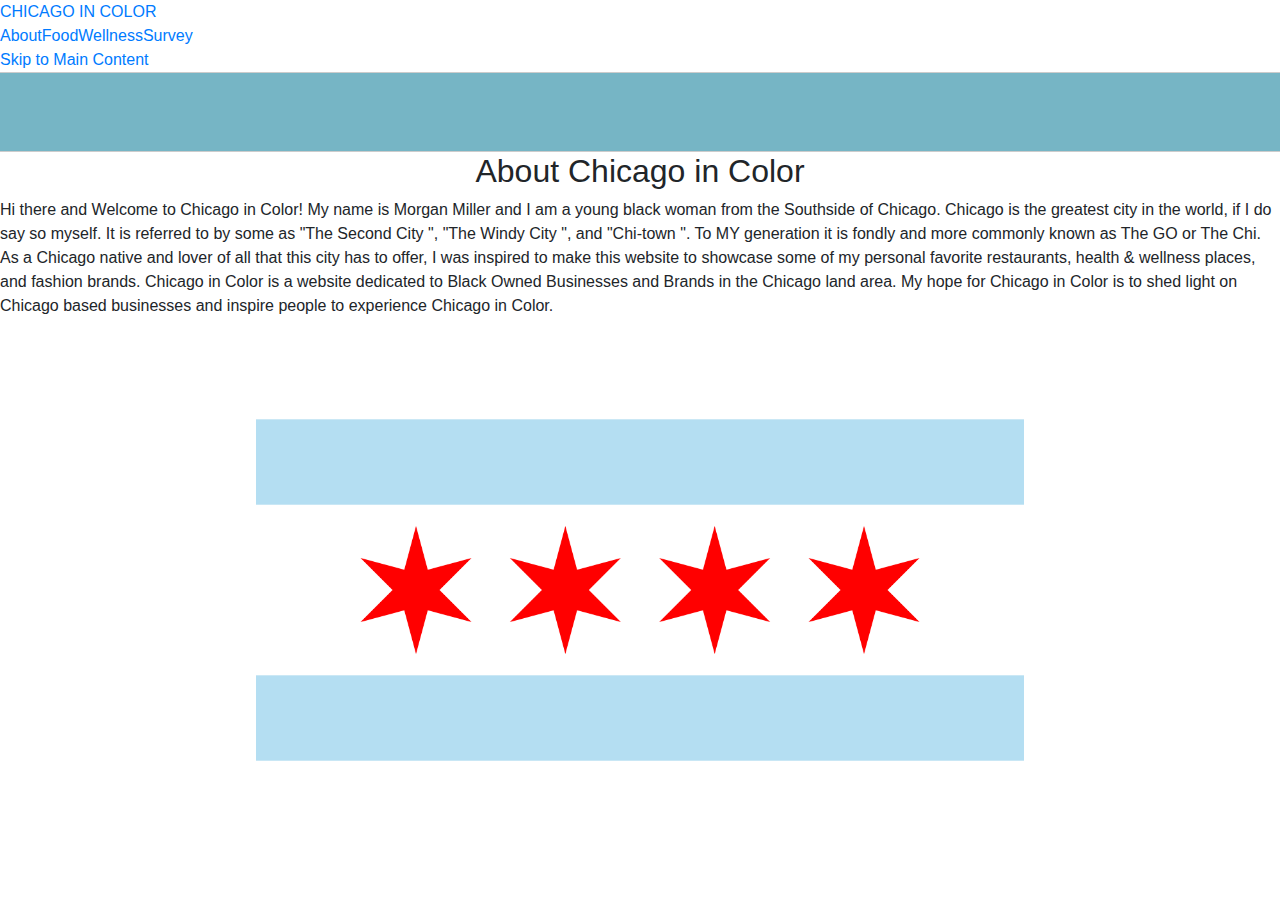
<file: About.html>
<!DOCTYPE html>
<html lang="en">

<head>
    <meta charset="utf-8">
    <meta name="viewport" content="width=device-width, initial-scale=1.0">
    <link rel="stylesheet " type="text/css " href="style.css ">
    <link rel="stylesheet " href="https://stackpath.bootstrapcdn.com/bootstrap/4.4.1/css/bootstrap.min.css " integrity="sha384-Vkoo8x4CGsO3+Hhxv8T/Q5PaXtkKtu6ug5TOeNV6gBiFeWPGFN9MuhOf23Q9Ifjh " crossorigin="anonymous ">
    <link rel="icon" type="image/x-icon" href="https://images.fineartamerica.com/images/artworkimages/mediumlarge/2/3-chicago-skyline-fraser-hall.jpg">

    <title>Origin of Chicago in Color</title>
</head>


<body>
    <div class="logo">
        <a href="#"> CHICAGO IN COLOR </a>
    </div>

    <ul class="nav">
        <li><a href="About.html">About</a></li>
        <li><a href="Food.html">Food</a></li>
        <li><a href="Wellness.html">Wellness</a></li>
        <li><a href="Survey.html">Survey</a></li>
    </ul>
    <div class="skip"><a href="#main">Skip to Main Content</a></div>
    <nav>
        <!-- <h1>
            <a href="index.html "> <strong><center>Chicago In Color</center></strong></a>
        </h1> -->
    </nav>

    <!-- <header id="main "> -->
    <h2> About Chicago in Color</h2>
    <!-- <div class="port_img"></div>
    <center><img src="https://lh3.googleusercontent.com/[base64]w667-h1000-no?authuser=0"
            alt=" " class="rounded" alt="..."></center>
    </div> -->
    <!-- <p>Highlighting Black Owned Buisnesses Restaurant in the Chicago land area!</p> -->
    <p> Hi there and Welcome to Chicago in Color! My name is Morgan Miller and I am a young black woman from the Southside of Chicago. Chicago is the greatest city in the world, if I do say so myself. It is referred to by some as "The Second City ", "The
        Windy City ", and "Chi-town ". To MY generation it is fondly and more commonly known as The GO or The Chi. As a Chicago native and lover of all that this city has to offer, I was inspired to make this website to showcase some of my personal favorite
        restaurants, health & wellness places, and fashion brands. Chicago in Color is a website dedicated to Black Owned Businesses and Brands in the Chicago land area. My hope for Chicago in Color is to shed light on Chicago based businesses and inspire
        people to experience Chicago in Color.</p>
    <!-- </header> -->
    <center> <img src="Flag_of_Chicago,.svg.png " alt=" " class="rounded" alt="..."></center>
    <!-- <div class="about text-block ">
        <a id="about "></a> -->
    <!-- <h2>About</h2> -->

    <!-- </div> -->

</body>

</html>
</file>
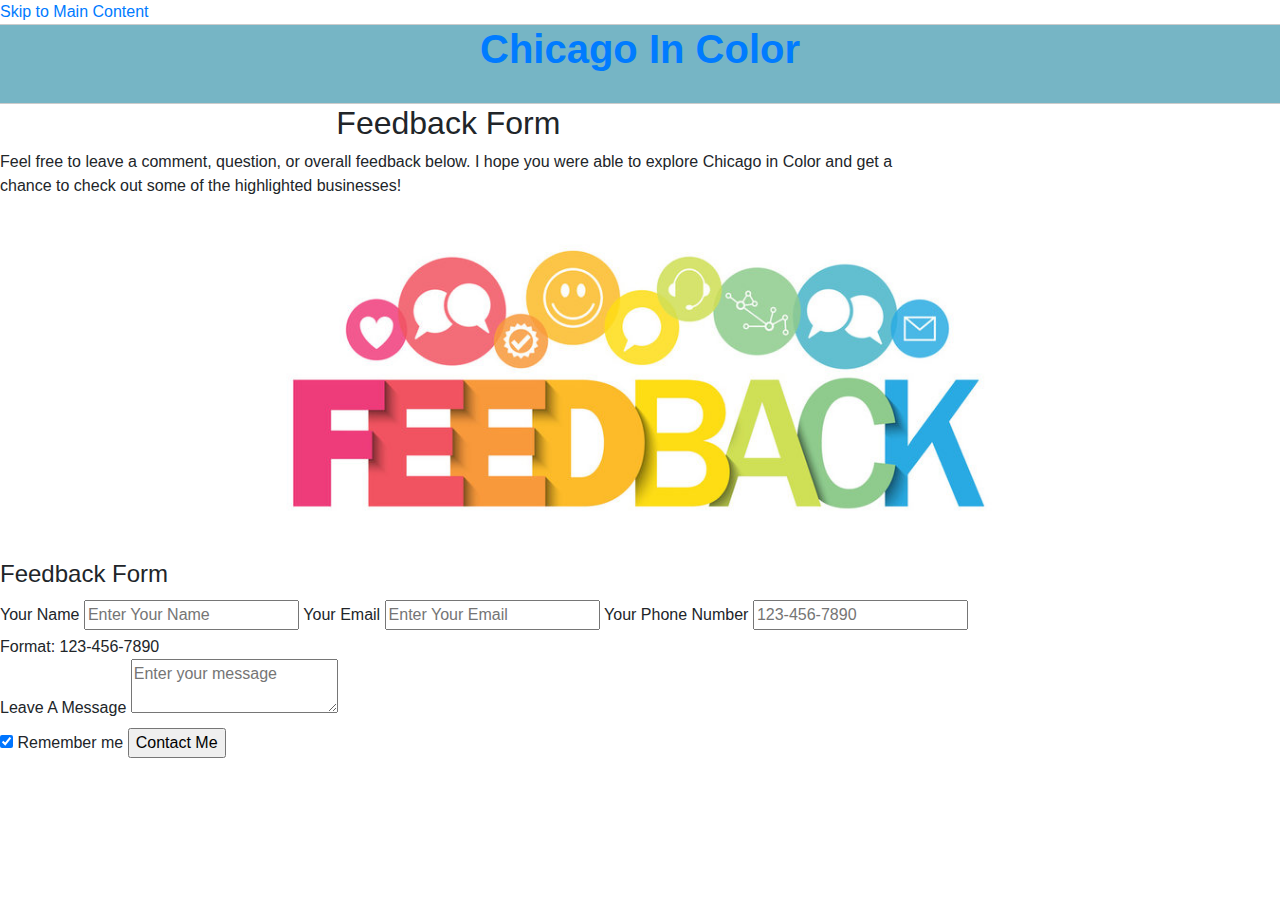
<file: Survey.html>
<!DOCTYPE html>
<html lang="en">

<head>
    <meta charset="UTF-8">
    <meta http-equiv="X-UA-Compatible" content="IE=edge">
    <meta name="viewport" content="width=device-width, initial-scale=1.0">
    <link rel="stylesheet" type="text/css" href="style.css">
    <link rel="stylesheet" href="https://stackpath.bootstrapcdn.com/bootstrap/4.4.1/css/bootstrap.min.css" integrity="sha384-Vkoo8x4CGsO3+Hhxv8T/Q5PaXtkKtu6ug5TOeNV6gBiFeWPGFN9MuhOf23Q9Ifjh" crossorigin="anonymous">
    <link rel="icon" type="image/x-icon" href="https://images.fineartamerica.com/images/artworkimages/mediumlarge/2/3-chicago-skyline-fraser-hall.jpg">

    <title>Feedback Form</title>
</head>

<body>
    <div class="skip"><a href="#main">Skip to Main Content</a></div>
    <nav>
        <h1>
            <a href="index.html"> <strong><center>Chicago In Color</center></strong></a>
        </h1>
        <div>
            <ul>
                <li><a href="About.html">About</a></li>
                <li><a href="Food.html">Food</a></li>
                <li><a href="Wellness.html">Wellness</a></li>
                <li><a href="Survey.html">Survey</a></li>

            </ul>
        </div>
    </nav>
    <div class="contact text-block">
        <a id="contact"></a>
        <h2>Feedback Form</h2>

        <p>Feel free to leave a comment, question, or overall feedback below. I hope you were able to explore Chicago in Color and get a chance to check out some of the highlighted businesses!</p>

        <div class="food-image">
            <center><img src="feedback.jpeg" alt="" /></center>
        </div>
        <!-- <div class="container">
            <form action="action_page.php">

                <label for="fname">First Name</label>
                <input type="text" id="fname" name="firstname" placeholder="Your first name..">

                <label for="lname">Last Name</label>
                <input type="text" id="lname" name="lastname" placeholder="Your last name..">

                <label for="country">Country</label>
                <select id="country" name="country">
                <option value="usa">USA</option>
                <option value="canada">Canada</option>
                <option value="other">other</option>
              </select>

                <label for="subject">Subject</label>
                <textarea id="subject" name="subject" placeholder="Write something.." style="height:200px"></textarea>

                <input type="submit" value="Submit">

            </form>
        </div>

    </div> -->

        <body>
            <!-- Action removed for security purposes -->
            <form action="https://formspree.io/f/xqkwvvje" method="POST">
                <fieldset>
                    <legend>Feedback Form</legend>

                    <label for="name_id">Your Name</label>
                    <input type="text" placeholder="Enter Your Name" id="name_id" name="name" required>

                    <label for="email_id">Your Email</label>
                    <input type="email" placeholder="Enter Your Email" id="email_id" name="email" required>

                    <label for="phone_id">Your Phone Number</label>
                    <input type="tel" name="phone" placeholder="123-456-7890" pattern="[0-9]{3}-[0-9]{3}-[0-9]{4}" required>
                    <div><span>Format: 123-456-7890</span></div>


                    <label for="msg">Leave A Message</label>
                    <textarea placeholder="Enter your message" id="msg" name="Message" required></textarea><br>

                    <input type="checkbox" checked="checked" name="Remember Me" id="cBox">
                    <label for="cBox">Remember me</label>

                    <input type="submit" value="Contact Me">
                </fieldset>
            </form>
        </body>
</body>

</html>
</file>
<file: style.css>
body {
    /* font-family: 'Georgia', "Times New Roman", serif; */
    background-color: #f1f1f1;
    color: #000000;
    /* background-image: url('../images/concrete_seamless.png'); */
}

h2 {
    text-align: center;
}

.food-container {
    display: grid;
    grid-template-columns: 1fr;
    width: 90%;
    margin: auto;
}

.port_img {
    height: 20%;
    width: 32%;
}

nav {
    border: 1px solid #ccc;
    border-width: 1px 0;
    list-style: none;
    margin: 0;
    padding: 0;
    text-decoration: none;
    list-style: none;
    box-sizing: border-box;
    background: #76b5c5;
    height: 80px;
    width: 100%;
}

label.logo {
    color: white;
    font-size: 35px;
    line-height: 80px;
    padding: 0 100px;
    font-weight: bold;
}

nav ul {
    float: right;
    margin-right: 20px;
}

nav ul li {
    display: inline-block;
    line-height: 80px;
    margin: 0 5px;
}

nav ul li a {
    color: white;
    font-size: 17px;
    text-transform: uppercase;
    /* display: inline-block; */
    /* padding: 10px; */
}

a:hover,
a.active {
    background: 1b9bff;
    transition: .5s;
}

#check :checked~ul {
    left: 0;
}

.checkbtn {
    font-size: 30px;
    color: white;
    float: right;
    line-height: 80px;
    margin-right: 40px;
    cursor: pointer;
    display: none;
}

#check {
    display: none;
}


/* @media(max-width: 952px) {
    label.logo {
        font-size: 30px;
        padding-left: 50px;
    }
    nav ul li a {
        font-size: 16px;
    }
}

@media (max-width: 858px) {
    .checkbtn {
        display: block;
    }
    ul {
        position: fixed;
        width: 100%;
        height: 100vh;
        background: #2c3e50;
        top: 80px;
        left: -100%;
        text-align: center;
        transition: all .5s;
    }
    nav ul li {
        display: block;
    }
    nav ul li a {
        font-size: 20px;
    }
    a:hover,
    a.active {
        background: none;
        color: #0082e6;
    }
    #check:checked~ul {
        left: 0;
    }
} */

section {
    background: url(bg1.jpg) no-repeat;
    background-size: cover;
    height: calc(100vh - 80px);
}

img {
    display: block;
    max-width: 60%;
    height: auto;
}

a:visited {
    color: #1d6fdb;
}

.nav_links {
    display: flex;
    flex-direction: row;
}


/* .card>header {
    background: #288088;
    border: solid 2px #45ADAD;
    padding-top: 20px;
    padding-bottom: 20px;
    border-top-right-radius: 7px;
    border-top-left-radius: 7px;
    border-bottom-left-radius: 0px;
    border-bottom-right-radius: 0px;
} */

.pricing {
    display: flex;
    justify-content: center;
    flex-wrap: wrap;
    align-items: center;
}

.card {
    flex-basis: 450px;
}

.gallery img {
    border: solid 10px #50c7c7;
    margin: 10px;
    width: 300px;
}

.gallery {
    display: flex;
    flex-direction: row;
    flex-wrap: wrap;
    justify-content: center;
    align-content: stretch;
}

header img {
    animation-name: example;
    animation-duration: 5s;
    animation-iteration-count: 1;
}

@keyframes example {
    0% {
        opacity: 0;
        width: 50px;
    }
    100% {
        opacity: 1;
        width: 425px;
    }
}

@media screen and (prefers-reduced-motion: reduce) {
    #logo {
        animation-name: none;
    }
}

@media screen and (min-width: 772px) {
    .food-container {
        grid-template-columns: 45% 45%;
    }
    .food-container p {
        grid-column: 1 / -1;
    }
}

@media screen and (min-width: 1000px) {
    .food-container {
        grid-template-columns: 25% 25% 50%;
    }
    .food-container p {
        grid-column: 3 / -1;
    }
}

@media print {
    body {
        background-image: none;
    }
    nav {
        width: 100%;
    }
    .nav_links {
        flex-direction: row;
        justify-content: space-around;
    }
    .pricing {
        display: flex;
        align-items: flex-end;
    }
    .card {
        border: solid 2px #45ADAD;
        flex-basis: 250px;
    }
    #gallery {
        display: none;
    }
    .card li:nth-of-type(even)::after {
        content: "👍";
    }
    .card li:nth-of-type(odd)::before {
        content: "👍";
    }
}
</file>
